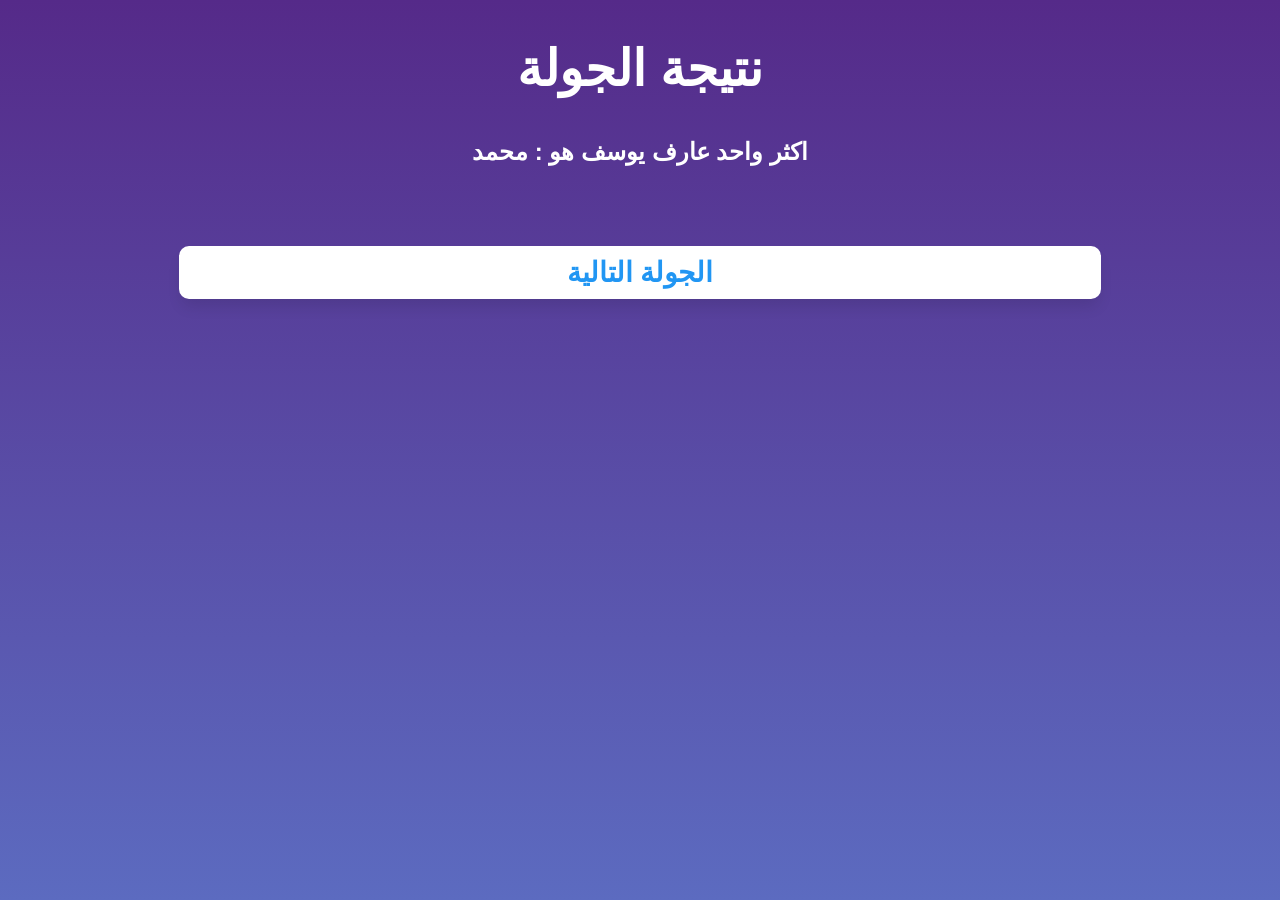
<file: html/checkpoint.html>
<!DOCTYPE html>
<html lang="ar" dir="rtl">

<head>
    <meta charset="UTF-8">
    <meta name="viewport" content="width=device-width, initial-scale=1.0">
    <link rel="stylesheet" href="../css/checkpoint.css">
    <title>Friends Game</title>
</head>

<body>

    <div class="container">
        <div class="title">
            <h2>نتيجة الجولة</h2>
            <span>اكثر واحد عارف <span class="host">يوسف</span> هو : <span class="guest">محمد</span></span>
        </div>
        <div class="cards">
            <!-- <div class="card">
                <img src="/images/medal.png" alt="">
                <img src="/images/man.png" alt="">
                <h2>محمد</h2>
                <span>10</span>
            </div> -->
        </div>
        <button class="next-question">الجولة التالية</button>
    </div>


    <script src="../checkpoint.js"></script>
</body>

</html>
</file>
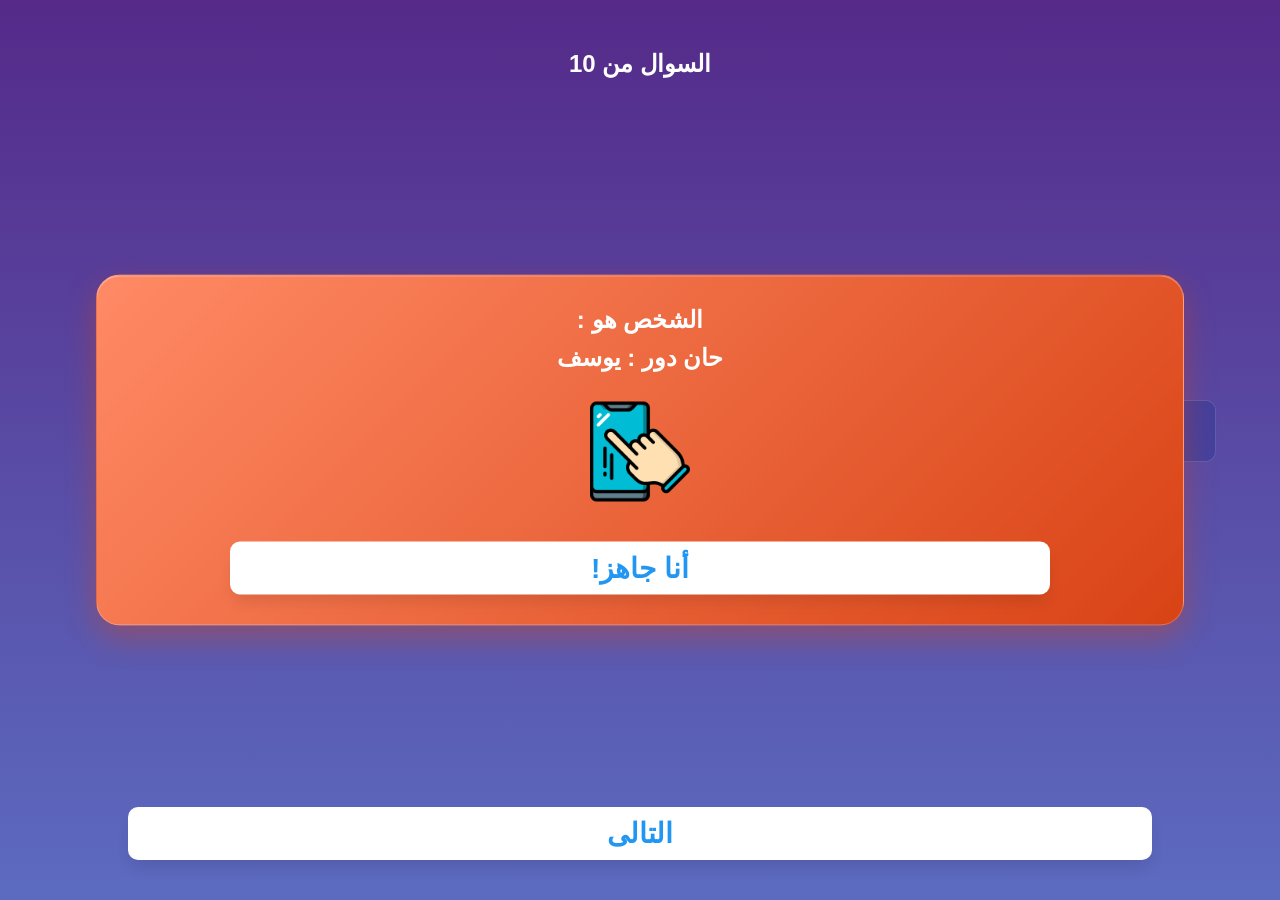
<file: html/game.html>
<!DOCTYPE html>
<html lang="ar" dir="rtl">

<head>
    <meta charset="UTF-8">
    <meta name="viewport" content="width=device-width, initial-scale=1.0">
    <link rel="stylesheet" href="../css/game.css">
    <title>Friends Game</title>
</head>

<body>
    <div class="container">
        <div class="title">
            <span>السوال <span class="question-number"></span> من <span class="total-questions">10</span></span>
            <h2 class="question"></h2>
        </div>
        <div class="cards">
            <div class="card" data-id="1">
                <label for="input-1"> <span class="a-1"></span> <input type="radio" name="answer" id="input-1"></label>
            </div>
            <div class="card" data-id="2">
                <label for="input-2"> <span class="a-2"></span> <input type="radio" name="answer" id="input-2"></label>
            </div>
            <div class="card" data-id="3">
                <label for="input-3"> <span class="a-3"></span> <input type="radio" name="answer" id="input-3"></label>
            </div>
            <div class="card" data-id="4">
                <label for="input-4"> <span class="a-4"></span> <input type="radio" name="answer" id="input-4"></label>
            </div>
        </div>
        <button class="next-question">التالى</button>
        <div class="nextPerson">
            <span>الشخص هو : <span class="person-q"></span></span>
            <span>حان دور : <span class="person-a">يوسف</span></span>
            <img src="../images/scroll.png" alt="">
            <button class="ready">أنا جاهز!</button>
        </div>
    </div>


    <script src="../game.js"></script>
</body>

</html>
</file>
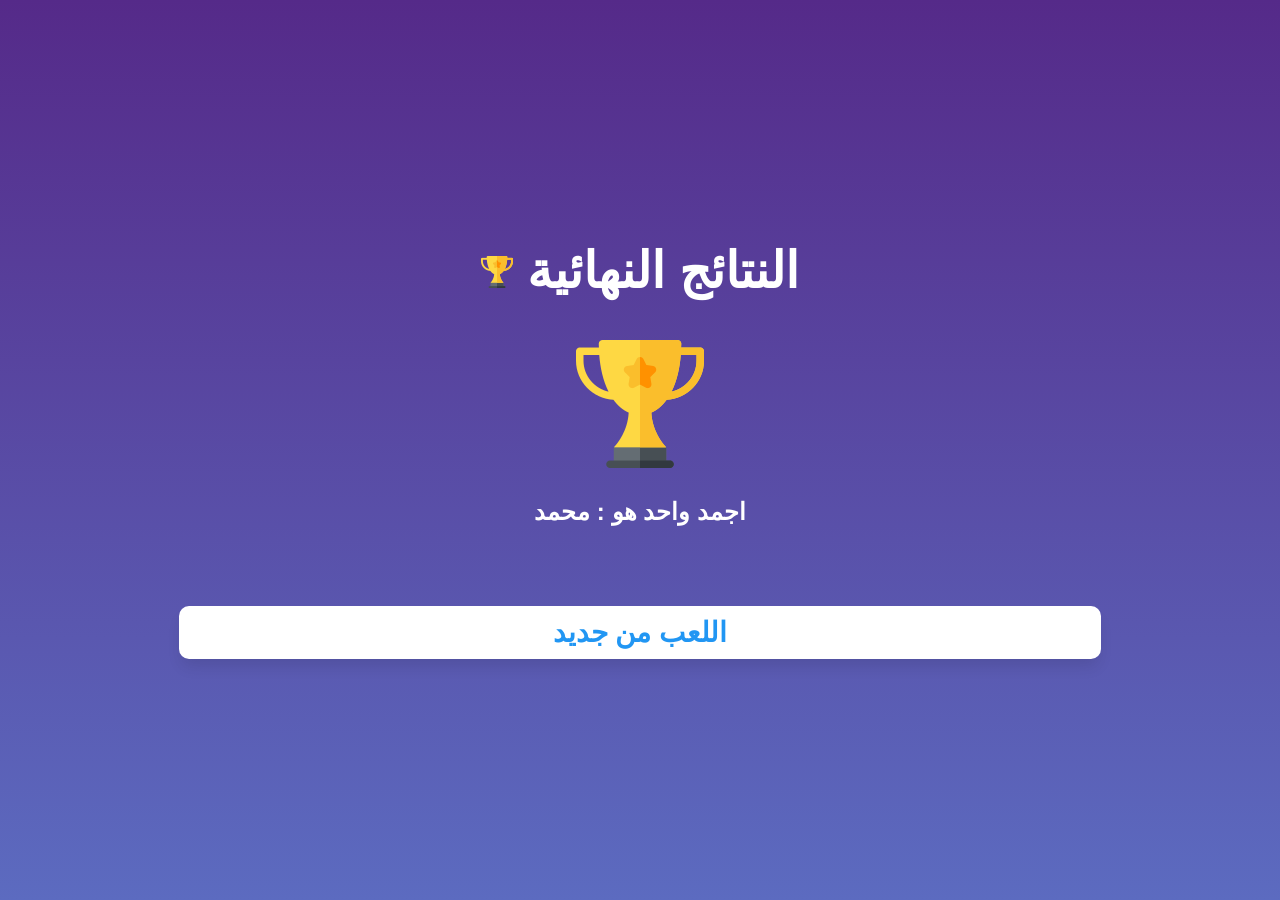
<file: html/leaderbord.html>
<!DOCTYPE html>
<html lang="ar" dir="rtl">

<head>
    <meta charset="UTF-8">
    <meta name="viewport" content="width=device-width, initial-scale=1.0">
    <link rel="stylesheet" href="../css/leaderbord.css">
    <title>Friends Game</title>
</head>

<body>

    <div class="container">
        <div class="title">
            <h2>النتائج النهائية <img src="../images/trophyS.png" alt=""></h2>
            <img src="../images/trophy.png" alt="">
            <span>اجمد واحد هو : <span class="top">محمد</span></span>
        </div>
        <div class="cards">
        </div>
        <button class="restart">اللعب من جديد</button>
    </div>

    <script src="../leaderbord.js"></script>
</body>

</html>
</file>
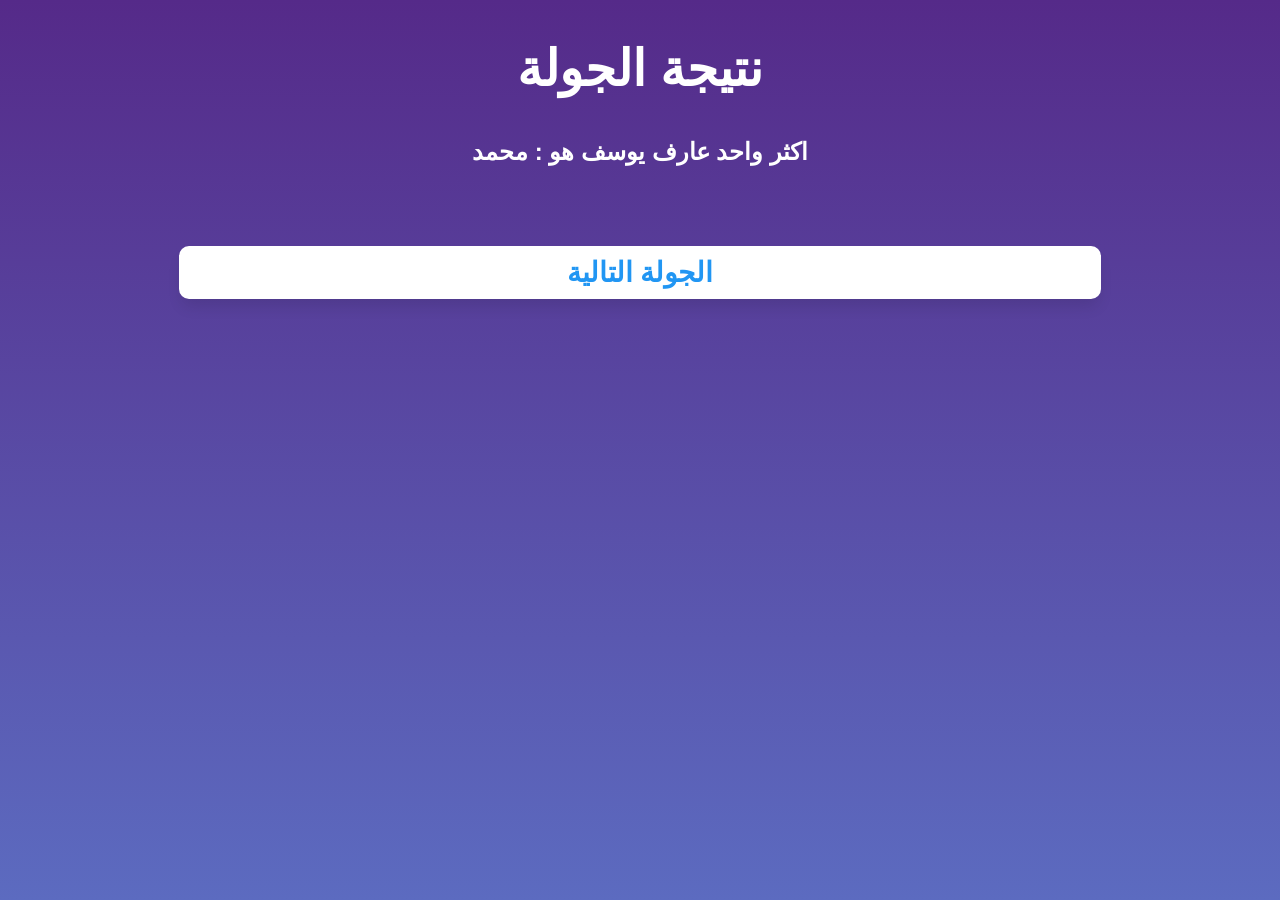
<file: markap html/checkpoint.html>
<!DOCTYPE html>
<html lang="ar" dir="rtl">

<head>
    <meta charset="UTF-8">
    <meta name="viewport" content="width=device-width, initial-scale=1.0">
    <link rel="stylesheet" href="/css/checkpoint.css">
    <title>Friends Game</title>
</head>

<body>

    <div class="container">
        <div class="title">
            <h2>نتيجة الجولة</h2>
            <span>اكثر واحد عارف <span class="host">يوسف</span> هو : <span class="guest">محمد</span></span>
        </div>
        <div class="cards">
            <!-- <div class="card">
                <img src="/images/medal.png" alt="">
                <img src="/images/man.png" alt="">
                <h2>محمد</h2>
                <span>10</span>
            </div> -->
        </div>
        <button class="next-question">الجولة التالية</button>
    </div>


    <script src="/checkpoint.js"></script>
</body>

</html>
</file>
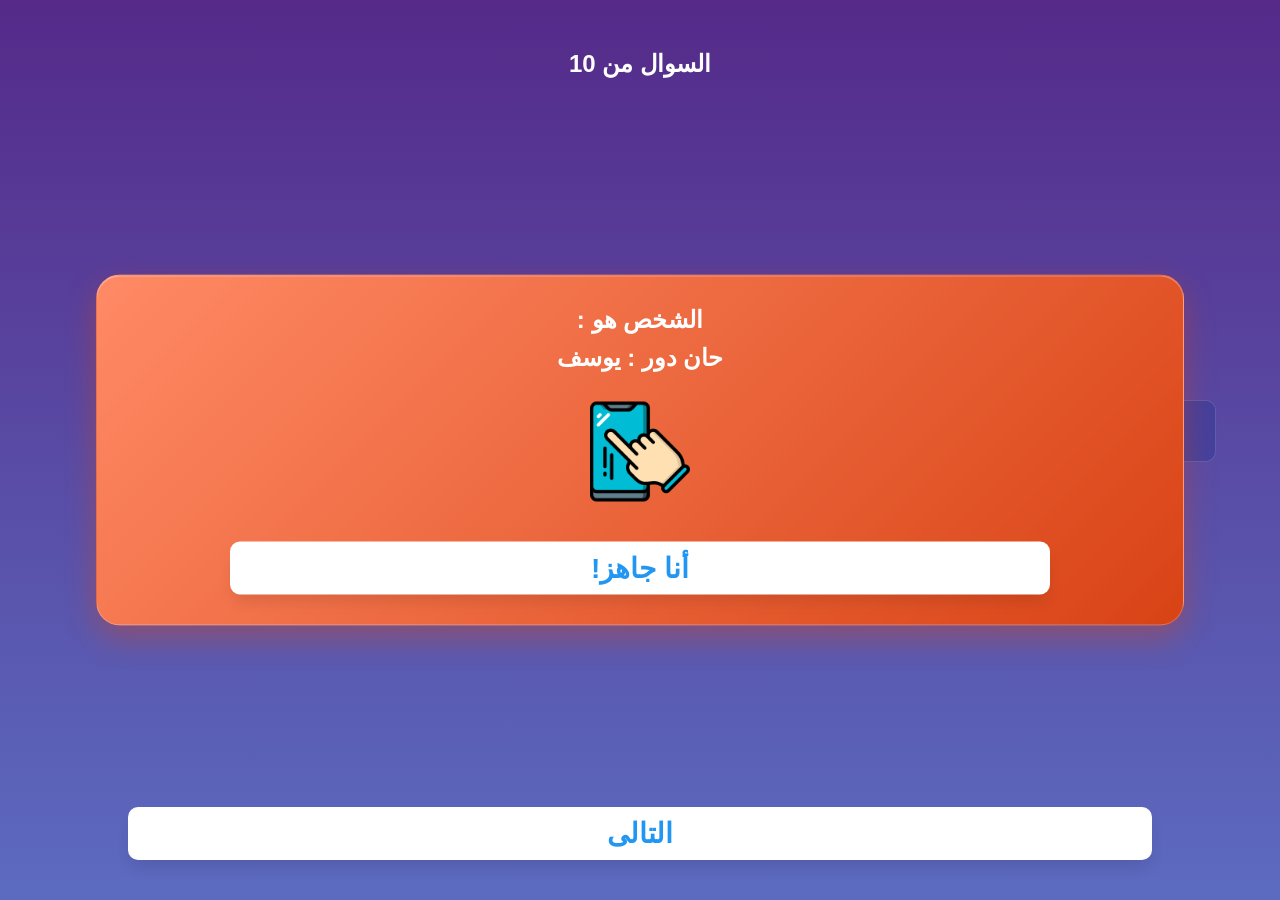
<file: markap html/game.html>
<!DOCTYPE html>
<html lang="ar" dir="rtl">

<head>
    <meta charset="UTF-8">
    <meta name="viewport" content="width=device-width, initial-scale=1.0">
    <link rel="stylesheet" href="/css/game.css">
    <title>Friends Game</title>
</head>

<body>
    <div class="container">
        <div class="title">
            <span>السوال <span class="question-number"></span> من <span class="total-questions">10</span></span>
            <h2 class="question"></h2>
        </div>
        <div class="cards">
            <div class="card" data-id="1">
                <label for="input-1"> <span class="a-1"></span> <input type="radio" name="answer" id="input-1"></label>
            </div>
            <div class="card" data-id="2">
                <label for="input-2"> <span class="a-2"></span> <input type="radio" name="answer" id="input-2"></label>
            </div>
            <div class="card" data-id="3">
                <label for="input-3"> <span class="a-3"></span> <input type="radio" name="answer" id="input-3"></label>
            </div>
            <div class="card" data-id="4">
                <label for="input-4"> <span class="a-4"></span> <input type="radio" name="answer" id="input-4"></label>
            </div>
        </div>
        <button class="next-question">التالى</button>
        <div class="nextPerson">
            <span>الشخص هو : <span class="person-q"></span></span>
            <span>حان دور : <span class="person-a">يوسف</span></span>
            <img src="/images/scroll.png" alt="">
            <button class="ready">أنا جاهز!</button>
        </div>
    </div>


    <script src="/game.js"></script>
</body>

</html>
</file>
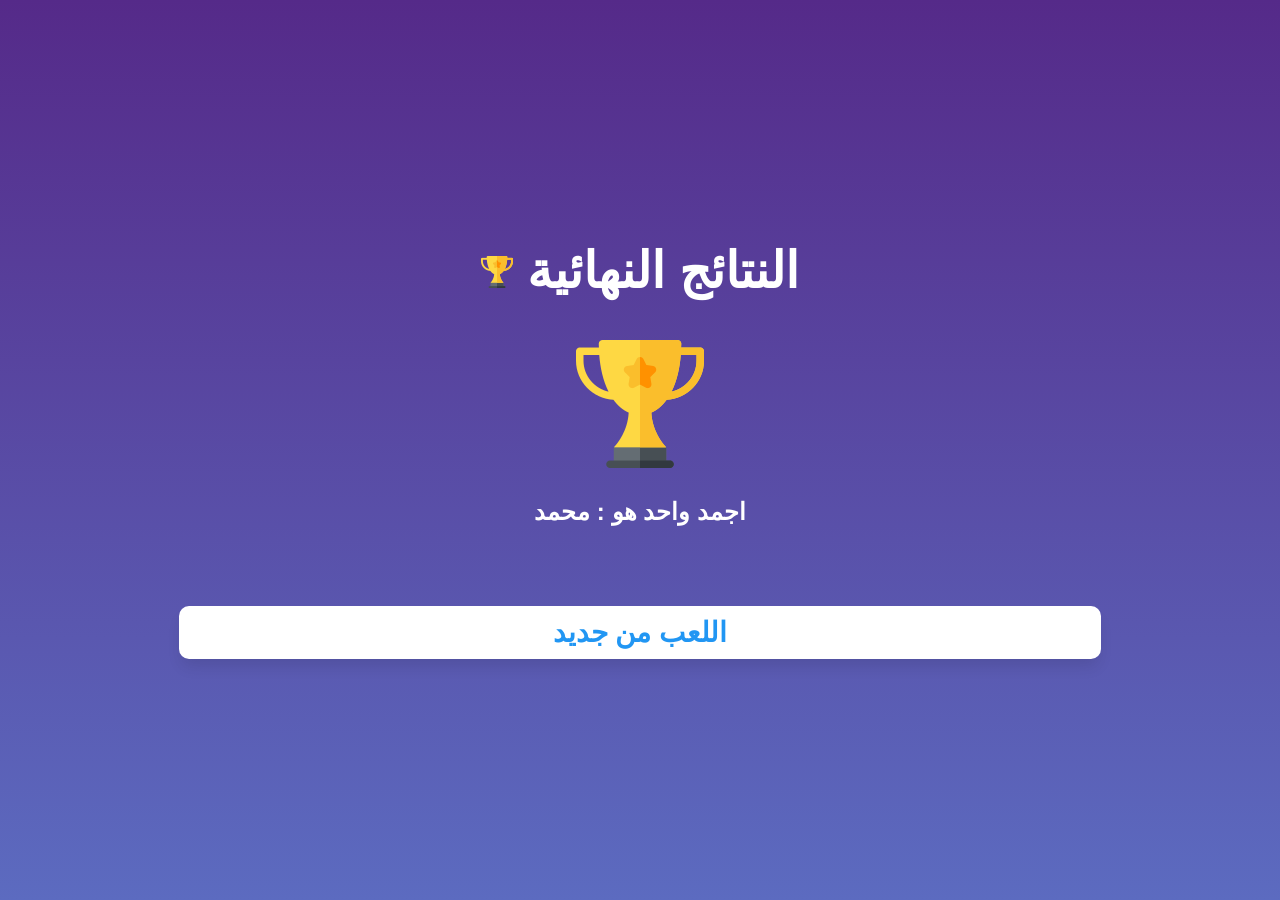
<file: markap html/leaderbord.html>
<!DOCTYPE html>
<html lang="ar" dir="rtl">

<head>
    <meta charset="UTF-8">
    <meta name="viewport" content="width=device-width, initial-scale=1.0">
    <link rel="stylesheet" href="/css/leaderbord.css">
    <title>Friends Game</title>
</head>

<body>

    <div class="container">
        <div class="title">
            <h2>النتائج النهائية <img src="/images/trophyS.png" alt=""></h2>
            <img src="/images/trophy.png" alt="">
            <span>اجمد واحد هو : <span class="top">محمد</span></span>
        </div>
        <div class="cards">
        </div>
        <button class="restart">اللعب من جديد</button>
    </div>

    <script src="/leaderbord.js"></script>
</body>

</html>
</file>
<file: css/checkpoint.css>
* {
    margin: 0;
    padding: 0;
    box-sizing: border-box;
}

body {
    direction: rtl;
    font-family: 'Cairo', 'Tajawal', sans-serif;
    background-color: #ecf0f3;
    background: linear-gradient(to bottom, #552a89, #5C6BC0);
    height: 100vh;
}

.container {
    width: 90%;
    margin: 0 auto;
    display: flex;
    flex-direction: column;
    justify-content: center;
    align-items: center;
}

.container .title {
    margin: 40px 0;
    display: flex;
    flex-direction: column;
    align-items: center;
    text-align: center;

    span {
        color: #FFFFFF;
        font-size: 24px;
        font-weight: bolder;

    }

    h2 {
        color: #FFFFFF;
        font-size: 50px;
        font-weight: bolder;
        margin-bottom: 40px;
    }
}

.container .cards {
    display: flex;
    flex-direction: column;
    align-items: center;
    width: 95%;

    .card {
        display: flex;
        align-items: center;
        background-color: rgba(40, 53, 147, 0.4);
        backdrop-filter: blur(10px);
        border: 1px solid rgba(255, 255, 255, 0.15);
        border-radius: 16px;
        color: #FFFFFF;
        padding: 10px;
        cursor: pointer;
        margin-bottom: 10px;
        overflow: hidden;
        height: fit-content;
        width: 100%;

        img {
            width: 50px;
            height: 50px;
            margin-left: 5px;
        }

        h2 {
            margin: 0 5px;
            font-weight: bolder;
        }

        span {
            color: #FFFFFF;
            font-size: 24px;
            font-weight: bolder;
            margin-right: auto;
        }
    }
}

.container button {
    background-color: #FFFFFF;
    border: none;
    color: #2196F3;
    padding: 10px;
    text-align: center;
    text-decoration: none;
    display: inline-block;
    font-size: 28px;
    font-weight: bold;
    border-radius: 10px;
    cursor: pointer;
    margin-top: 40px;
    width: 80%;
    box-shadow: 0px 10px 15px -3px rgba(0, 0, 0, 0.1);
}
</file>
<file: css/game.css>
* {
    margin: 0;
    padding: 0;
    box-sizing: border-box;
}

body {
    direction: rtl;
    font-family: 'Cairo', 'Tajawal', sans-serif;
    background-color: #ecf0f3;
    background: linear-gradient(to bottom, #552a89, #5C6BC0);
    height: 100vh;
}

.container {
    width: 90%;
    margin: 0 auto;
    display: flex;
    flex-direction: column;
    justify-content: center;
    align-items: center;
}

.container .title {
    margin: 50px 20px;
    display: flex;
    flex-direction: column;
    align-items: center;
    text-align: center;
    min-height: 300px;
    max-height: 300px;

    span {
        color: #FFFFFF;
        font-size: 24px;
        font-weight: bolder;
        margin-bottom: 40px;
    }

    h2 {
        color: #FFFFFF;
        font-size: 40px;
        font-weight: bolder;
    }
}

.container .cards {
    width: 100%;
    display: grid;
    grid-template-columns: repeat(auto-fill, minmax(180px, 1fr));
    grid-auto-rows: 1fr;
    gap: 20px;
    margin-bottom: 130px;


    .card {
        display: flex;
        align-items: center;
        background-color: rgba(40, 53, 147, 0.4);
        backdrop-filter: blur(10px);
        border: 1px solid rgba(255, 255, 255, 0.15);
        border-radius: 16px;
        color: #FFFFFF;
        border-radius: 10px;
        cursor: pointer;
        margin-bottom: 20px;
        overflow: hidden;
        height: 100%;
        padding: 10px;

        input {
            width: 20px;
            height: 20px;
            margin-right: auto;
        }

        label {
            cursor: pointer;
            font-size: 20px;
            font-weight: bolder;
            word-wrap: break-word;
            width: 100%;
            height: 100%;
            display: flex;
            align-items: center;
            justify-content: center;
        }
    }
}

.container button {
    background-color: #FFFFFF;
    border: none;
    color: #2196F3;
    padding: 10px;
    text-align: center;
    text-decoration: none;
    display: inline-block;
    font-size: 28px;
    font-weight: bold;
    border-radius: 10px;
    cursor: pointer;
    margin-top: 40px;
    width: 80%;
    box-shadow: 0px 10px 15px -3px rgba(0, 0, 0, 0.1);
}

.next-question {
    position: absolute;
    bottom: 40px;
}

.nextPerson {
    visibility: visible;
    position: absolute;
    display: flex;
    flex-direction: column;
    align-items: center;
    text-align: center;
    top: 50%;
    left: 50%;
    width: 85%;
    height: auto;
    transform: translate(-50%, -50%);
    background: linear-gradient(135deg, #FF8A65 0%, #D84315 100%);
    border-radius: 24px;
    box-shadow: 0 12px 30px rgba(216, 67, 21, 0.4),
        inset 0 1px 0 rgba(255, 255, 255, 0.3);
    border: 1px solid rgba(255, 255, 255, 0.2);
    padding: 30px;
    text-align: center;
    color: #ffffff;

    span {
        color: #FFFFFF;
        font-size: 24px;
        font-weight: bolder;
        margin-bottom: 10px;
    }

    img {
        margin: 20px 0 0px;
        width: 100px;
        height: 100px;
    }

}
</file>
<file: css/leaderbord.css>
* {
    margin: 0;
    padding: 0;
    box-sizing: border-box;
}

body {
    direction: rtl;
    font-family: 'Cairo', 'Tajawal', sans-serif;
    background-color: #ecf0f3;
    background: linear-gradient(to bottom, #552a89, #5C6BC0);
}

.container {
    width: 90%;
    margin: 0 auto;
    display: flex;
    flex-direction: column;
    justify-content: center;
    align-items: center;
    min-height: 100vh;
}

.container .title {
    margin: 40px 0;
    display: flex;
    flex-direction: column;
    align-items: center;
    text-align: center;

    >img {
        margin-bottom: 30px;
    }

    span {
        color: #FFFFFF;
        font-size: 24px;
        font-weight: bolder;

    }

    h2 {
        color: #FFFFFF;
        font-size: 50px;
        font-weight: bolder;
        margin-bottom: 40px;
    }
}

.container .cards {
    display: flex;
    flex-direction: column;
    align-items: center;
    width: 90%;

    .card {
        display: flex;
        align-items: center;
        background-color: rgba(40, 53, 147, 0.4);
        backdrop-filter: blur(10px);
        border: 1px solid rgba(255, 255, 255, 0.15);
        border-radius: 16px;
        color: #FFFFFF;
        padding: 10px;
        border-radius: 10px;
        cursor: pointer;
        margin-bottom: 10px;
        overflow: hidden;
        height: fit-content;
        width: 100%;

        img {
            width: 50px;
            height: 50px;
            margin-left: 10px;
            border-radius: 50%;
        }

        h2 {
            margin: 0 20px;
            font-weight: bolder;
        }

        span {
            color: #FFFFFF;
            font-size: 24px;
            font-weight: bolder;
            margin-right: auto;
        }
    }
}

.container button {
    background-color: #FFFFFF;
    border: none;
    color: #2196F3;
    padding: 10px;
    text-align: center;
    text-decoration: none;
    display: inline-block;
    font-size: 28px;
    font-weight: bold;
    border-radius: 10px;
    cursor: pointer;
    margin-top: 40px;
    width: 80%;
    box-shadow: 0px 10px 15px -3px rgba(0, 0, 0, 0.1);
    margin-bottom: 40px;
}
</file>
